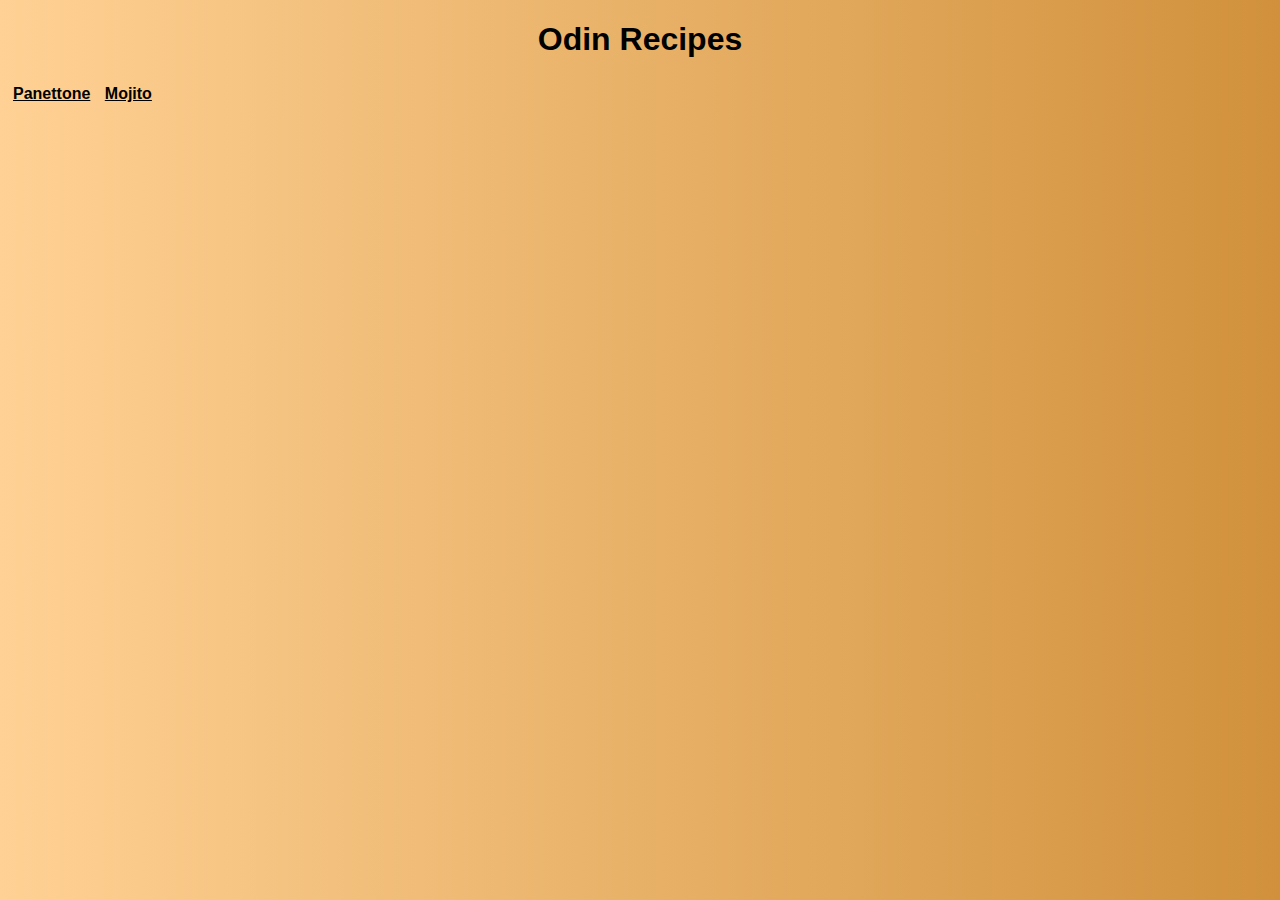
<file: index.html>
<!DOCTYPE html>
<html lang="en">
<head>
    <link rel="stylesheet" href="./css/main.css">
    <meta charset="UTF-8">
    <meta name="viewport" content="width=device-width, initial-scale=1.0">
    <title>Homepage</title>
</head>
<body>
    <h1 class="title">Odin Recipes</h1>
    <div class = 'list'>
        <a href="./recipes/panettone.html" class="link">Panettone</a>
    </div>
    <div class="list">
        <a href="./recipes/the-real-mojito.html" class="link">Mojito</a>
    </div>
                
</body>
</html>
</file>
<file: css/main.css>
body{
    font-family: Verdana, Geneva, Tahoma, sans-serif;
    background-image: linear-gradient(to right, #FFD194, #D1913C);
 
 
 
}

.title{
    /* color: goldenrod; */
    text-align: center;
    font-weight: bold;
}

.list{
    display: inline-block;
    margin: 5px;
}
.link{
    color: black;
    font-weight: bold;
    /* color:goldenrod; */
}
</file>
